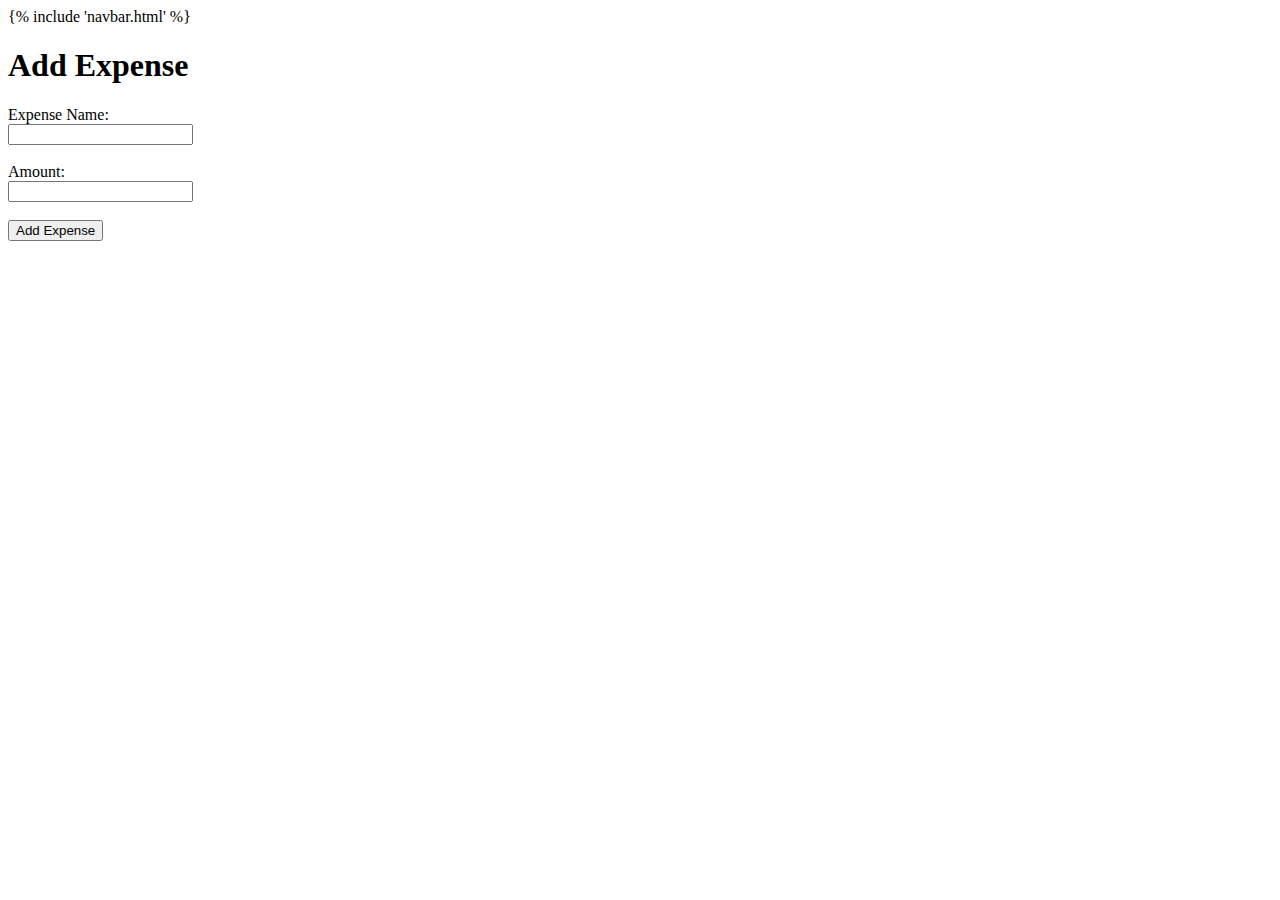
<file: add_expense.html>
<!DOCTYPE html>
<html>
<head>
    <title>Add Expense</title>
</head>
<body>
    {% include 'navbar.html' %}
    <h1>Add Expense</h1>
    <form method="POST">
        <label>Expense Name:</label><br>
        <input type="text" name="name"><br><br>
        <label>Amount:</label><br>
        <input type="number" name="amount" step="0.01"><br><br>
        <button type="submit">Add Expense</button>
    </form>
</body>
</html>
</file>
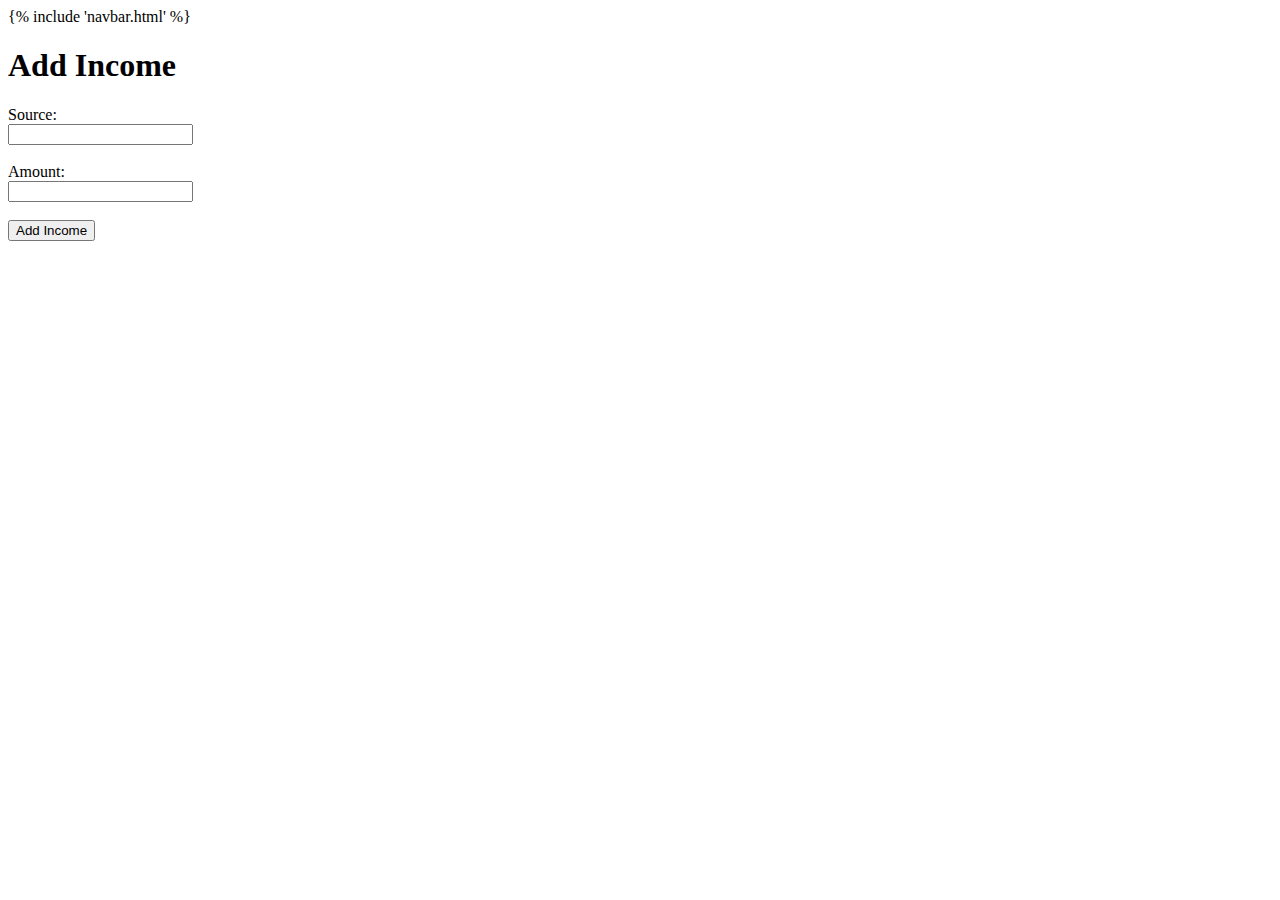
<file: add_income.html>
<!DOCTYPE html>
<html>
<head>
    <title>Add Income</title>
</head>
<body>
    {% include 'navbar.html' %}
    <h1>Add Income</h1>
    <form method="POST">
        <label>Source:</label><br>
        <input type="text" name="source"><br><br>
        <label>Amount:</label><br>
        <input type="number" name="amount" step="0.01"><br><br>
        <button type="submit">Add Income</button>
    </form>
</body>
</html>
</file>
